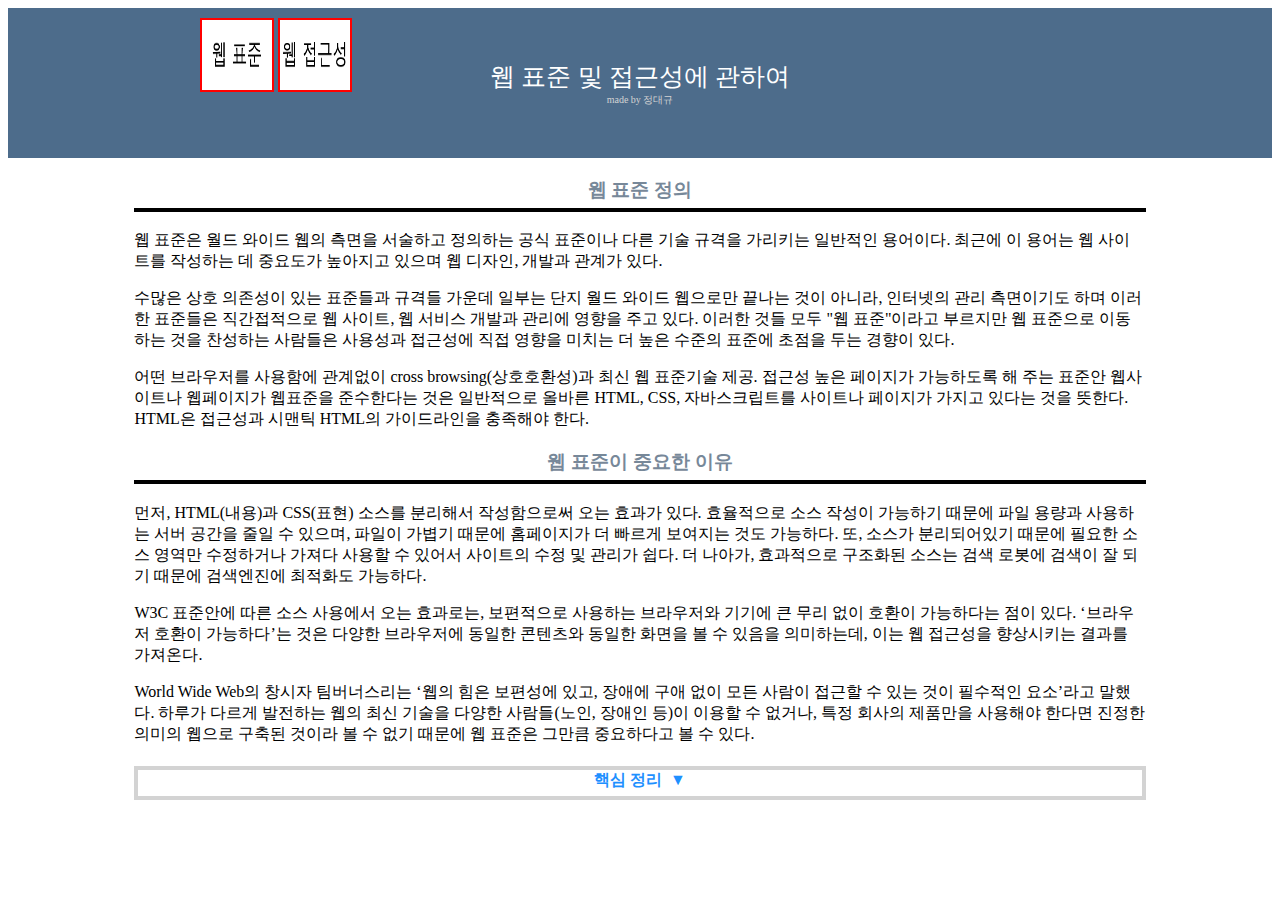
<file: hw01.html>
<!DOCTYPE html>
<html>
<head>
    <meta charset="UTF-8">
    <meta name="viewport" content="width=device-width, initial-scale=1.0">
    <link type="text/css" rel="stylesheet" href="./css/hw01Css.css">
    <script src="./js/jquery.min.js" type="text/javascript"></script>
    <title>hw01</title>
    <script type="text/javascript">
        $(document).ready(function() {
            $("#importantHigh").addClass("hideThis");
            $("#importantLow").addClass("hideThis");
            $(".importantHide").addClass("hideThis");
            $("#lowClass").addClass("hideThis");
            
            $("#webAccess").click(function() {
                $("#lowClass").removeClass("showThis");
                $("#highClass").removeClass("hideThis");
                $("#lowClass").addClass("hideThis");
                $("#highClass").addClass("showThis");
            });
            
            $("#webStand").click(function() {
                $("#highClass").removeClass("showThis");
                $("#lowClass").removeClass("hideThis");
                $("#highClass").addClass("hideThis");
                $("#lowClass").addClass("showThis");
            });
            
            $(".importantShow").click(function() {
                $(this).next().removeClass("hideThis");
                $(this).next().next().removeClass("hideThis");
                $(this).removeClass("showThis");
                $(this).next().addClass("showThis");
                $(this).next().next().addClass("showThis");
                $(this).addClass("hideThis");
                
            });
            
            $(".importantHide").click(function() {
                $(this).next().removeClass("showThis");
                $(this).prev().removeClass("hideThis");
                $(this).removeClass("showThis");
                $(this).next().addClass("hideThis");
                $(this).prev().addClass("showThis");
                $(this).addClass("hideThis");
                
            });
        });
    </script>
</head>
<body>
    <div id="head">
        <div class="table-cell">
            <p id="title">웹 표준 및 접근성에 관하여</p>
            <p id="name">made by 정대규</p>
        </div>
    </div>
  <div id="nav">
      <img id="webAccess" class="menu" src="./img/webAccess.PNG"/>
      <img id="webStand" class="menu" src="./img/webStand.PNG"/>
  </div>
   <div id="highClass">
   <h3>
       웹 표준 정의
   </h3>
        <p>
        웹 표준은 월드 와이드 웹의 측면을 서술하고 정의하는 공식 표준이나 다른 기술 규격을 가리키는 일반적인 용어이다.
        최근에 이 용어는 웹 사이트를 작성하는 데 중요도가 높아지고 있으며 웹 디자인, 개발과 관계가 있다.
        </p>
        <p>
        수많은 상호 의존성이 있는 표준들과 규격들 가운데 일부는 단지 월드 와이드 웹으로만 끝나는 것이 아니라, 인터넷의 관리 측면이기도 하며 이러한 표준들은 직간접적으로 웹 사이트, 웹 서비스 개발과 관리에 영향을 주고 있다.
        이러한 것들 모두 "웹 표준"이라고 부르지만 웹 표준으로 이동하는 것을 찬성하는 사람들은 사용성과 접근성에 직접 영향을 미치는 더 높은 수준의 표준에 초점을 두는 경향이 있다. 
        </p>
        <p>
        어떤 브라우저를 사용함에 관계없이 cross browsing(상호호환성)과 최신 웹 표준기술 제공.
        접근성 높은 페이지가 가능하도록 해 주는 표준안
        웹사이트나 웹페이지가 웹표준을 준수한다는 것은 일반적으로 올바른 HTML, CSS, 자바스크립트를 사이트나 페이지가 가지고 있다는 것을 뜻한다.
        HTML은 접근성과 시맨틱 HTML의 가이드라인을 충족해야 한다.
        </p>
   <h3>
       웹 표준이 중요한 이유
   </h3>
    <div id="imp1">
        <p>
       먼저, HTML(내용)과 CSS(표현) 소스를 분리해서 작성함으로써 오는 효과가 있다. 효율적으로 소스 작성이 가능하기 때문에 파일 용량과 사용하는 서버 공간을 줄일 수 있으며, 파일이 가볍기 때문에 홈페이지가 더 빠르게 보여지는 것도 가능하다. 또, 소스가 분리되어있기 때문에 필요한 소스 영역만 수정하거나 가져다 사용할 수 있어서 사이트의 수정 및 관리가 쉽다. 더 나아가, 효과적으로 구조화된 소스는 검색 로봇에 검색이 잘 되기 때문에 검색엔진에 최적화도 가능하다.
        </p>
        <p>
        W3C 표준안에 따른 소스 사용에서 오는 효과로는, 보편적으로 사용하는 브라우저와 기기에 큰 무리 없이 호환이 가능하다는 점이 있다. ‘브라우저 호환이 가능하다’는 것은 다양한 브라우저에 동일한 콘텐츠와 동일한 화면을 볼 수 있음을 의미하는데, 이는 웹 접근성을 향상시키는 결과를 가져온다.
        </p>
        <p>
        World Wide Web의 창시자 팀버너스리는 ‘웹의 힘은 보편성에 있고, 장애에 구애 없이 모든 사람이 접근할 수 있는 것이 필수적인 요소’라고 말했다. 하루가 다르게 발전하는 웹의 최신 기술을 다양한 사람들(노인, 장애인 등)이 이용할 수 없거나, 특정 회사의 제품만을 사용해야 한다면 진정한 의미의 웹으로 구축된 것이라 볼 수 없기 때문에 웹 표준은 그만큼 중요하다고 볼 수 있다.  
        </p>
        <h4 class="importantShow">핵심 정리&nbsp;&nbsp;▼</h4>
        <h4 class="importantHide">핵심 정리&nbsp;&nbsp;▲</h4>
       <ul id="importantHigh">
           <li>수정과 운영관리 용이</li>
           <li>컨텐츠의 올바른 구조화, CSS로 시각표현을 통일하여 제어하게 되어 페이지 제작의 부담이 감소.</li>
           <li>웹 접근성 향상</li>
           <li>다양한 브라우징 환경에 대응이 가능, 핸디캡을 가진 사용자(시각장애인 등)들을 배려</li>
           <li>검색엔진 최적화</li>
           <li>검색엔진의 크롤러(Crawler)는 웹페이지 소스를 있는 그대로 해석하므로 적절하게 구조화된 웹페이지는 검색 로봇이 잘 검색할 수 있으며 그만큼 비즈니스 기회의 다양화가 이루어짐</li>
           <li>File Size 축소, 서버 저장 공간 절약</li>
           <li>소스의 효율적 작성은 파일사이즈와 서버공간을 절약할 수 있으며, 동시에 화면표시에 소요되는 시간 감소</li>
           <li>스마트폰, 타블렛PC 등의 장치 호환</li>
           <li>별도의 모바일 홈페이지를 제작하지 않아도 모바일에서 깨지지 않는 홈페이지의 형태 그대로 유지</li>
       </ul> 
    </div>
   </div>
   <div id="lowClass">
        <h3>웹 접근성 정의</h3>
        웹 접근성(web accessibility)은 장애를 가진 사람과 장애를 가지지 않은 사람 모두가 웹사이트를 이용할 수 있게 하는 방식을 가리킨다. 사이트가 올바르게 설계되어 개발되고 편집되어 있을 때 모든 사용자들은 정보와 기능에 동등하게 접근할 수 있다.
        <h4 class="importantShow">장애 5요소&nbsp;&nbsp;▼</h4>
        <h4 class="importantHide">장애 5요소&nbsp;&nbsp;▲</h4>
        <ul id="importantLow">
            <li>시각: 실명, 색각 이상, 다양한 형태의 저시력을 포함한 시각 장애</li>
            <li>운동성: 파킨슨병, 근육병, 뇌성마비, 뇌졸중과 같은 조건으로 인한 근육 속도 저하, 근육 제어 손실로 말미암아 손을 쓰기 어렵거나 쓸 수 없는 상태</li>
            <li>청각: 청각 장애</li>
            <li>발작: 깜박이는 효과나 시각적인 스트로보스코프를 통해 일어나는 뇌전증성 발작</li>
            <li>인지: 문제 해결과 논리 능력, 집중력, 기억력에 문제가 있는 정신 지체 및 발달 장애, 학습 장애 (난독증, 난산증 등)</li>
        </ul>
        <h3>웹 접근성 필요성</h3>
        <div>
            <p class="pTitle">누구에게나 동등한 기회 제공을 위해 웹 접근성 준수 필요</p>
                <span class="pContent">웹 접근성을 준수하게 되면 장애인, 고령자 등이 웹 사이트에서 제공하는 정보에 비장애인과 동등하게 접근하고 이용할 수 있게 된다. 현대사회에서 웹은 교육, 고용, 정부, 전자상거래, 건강, 여가 등 삶의 여러 가지 측면들에서 점점 더 중요한 자원으로 활용되고 있다. 하지만 아직까지 우리나라의 많은 웹 사이트들이 웹 접근성을 고려하지 않음으로서 장애인 및 고령자들의 인터넷 이용률이 비장애인에 비해 크게 낮은 실정이다.</span>
            <br><span class="boldText">※ 인터넷이용률 - 장애인 56.7% 고령자 48.5% 2013 정보격차지수 및 실태조사보고서, 한국정보화진흥원</span>
            
            <p class="pTitle">웹 접근성 보장은 법률에 명시된 의무사항</p>
                <span class="pContent">웹 접근성 보장은 「국가정보화기본법」과 「장애인차별금지 및 권리구제 등에 관한 법률(이하 "장애인차별금지법")」등 법률에 명시된 의무사항이다. 특히 장애인차별금지법은 행위자에 대한 단계적 범위를 명확히 하였으며, 불이행시 처벌 등이 구체적으로 성문화된 법이다. 이에 따라 모든 공공기관은 2009년 4월 11일 부터 웹 접근성을 준수해야 하고, 단계적으로 2015년까지 모든 웹 사이트가 웹 접근성을 준수해야 한다.</span>
        </div>
        <h3>웹 접근성 법률 및 제도</h3>
        <div>
            <p class="pTitle">국가정보화기본법(2009년 5월 22일 개정)</p>
                <span class="boldText">제 32조(장애인·고령자 등의 정보접근 및 이용 보장)</span><br><br>
                <span class="pContent">국가기관 등은 인터넷을 통하여 정보나 서비스를 제공할 때 장애인·고령자 등이 쉽게 웹사이트를 이용할 수 있도록 접근성을 보장하여야 한다.</span>
            
            <p class="pTitle">장애인차별금지법(2008년 4월 11일 시행)</p>
                <span class="boldText">제 21조(정보통신•의사소통에서의 정당한 편의제공의무)</span><br><br>
                <span class="pContent">① (중략) 행위자는 당해 행위자 등이 생산·배포하는 전자정보 및 비전자정보에 대하여 장애인이 장애인 아닌 사람과 동등하게 접근·이용할 수 있도록 수화, 문자 등 다양한 수단을 제공해야 한다. 
                시행령 제 14조(정보통신•의사소통에서의 정당한 편의제공의 단계적 범위 및 편의의 내용)<br><br>

                ② 법 제 21조 제 1항에 따라 제공하여야 하는 필요한 수단의 구체적인 내용은 다음 각 호와 같다.<br>
                1. 누구든지 신체적·기술적 여건과 관계없이 웹사이트를 통하여 원하는 서비스를 이용할 수 있도록 접근성이 보장되는 웹사이트<br>
                2. 수화통역사, 음성통역사, 점자자료, 점자 정보단말기, 큰 활자로 확대된 문서, 확대경, 녹음테이프, 표준텍스트파일, 개인형 보청기기, 자막, 수화통역, 인쇄물 음성변환 출력기, 장애인용복사기, 화상전화기, 통신중계용 전화기 또는 이에 상응하는 수단</span>
        </div>
   </div>
</body>
</html>
</file>
<file: css/hw01Css.css>
#head {
    background-color:#4D6C8B;
    width: 100%;
    height: auto;
    min-height: 150px;
    overflow: hidden;
    display: table;
}
#nav{
    height: 105px;
    width: 223px;
    position: fixed;
    top: 2%;
    left: 200px;
    z-index: 10;
    overflow-y: auto;
    overflow-x: hidden;
}

#nav .menu {
    width: 70px;
    height: 70px;
    border: 2px solid red;
}
#nav .menu:hover {
    cursor: pointer;
}
#head .table-cell {
    display:table-cell;
    text-align:center;
    vertical-align:middle;
}
#head #title {
    color: white;
    font-size: 25px;
    margin: 0;
}

#head #name {
    color: lightgray;
    margin: 0;
    font-size: 10px
}
#highClass {
    width: 80%;
    margin: 0 auto;
}
#lowClass {
    width: 80%;
    margin: 0 auto;
}
#def h3 {
    border-bottom: 4px black solid;
    color: lightslategray;
    padding-bottom: 5px;
    text-align: center
}

#highClass h3 {
    border-bottom: 4px black solid;
    color: lightslategray;
    padding-bottom: 5px;
    text-align: center
}
#lowClass h3 {
    border-bottom: 4px black solid;
    color: lightslategray;
    padding-bottom: 5px;
    text-align: center
}
.importantShow {
    border: 4px lightgray solid;
    color: dodgerblue;
    padding-bottom: 5px;
    text-align: center;
}
.importantShow:hover{
    cursor: pointer;
}
.importantHide {
    border: 4px lightgray solid;
    color: lightslategray;
    padding-bottom: 5px;
    text-align: center;
}
.importantHide:hover{
    cursor: pointer;
}
#highClass ul {
}
#highClass li {
    list-style:circle;
}
#highClass p {
}

.hideThis{
    display: none;
}

.showThis{
    display: block;
}
.boldText{
    font-style: italic;
}
.pTitle{
    font-size: 18px;
    font-weight: bold;
}
.pContent {
    color: dimgray;
}
</file>
